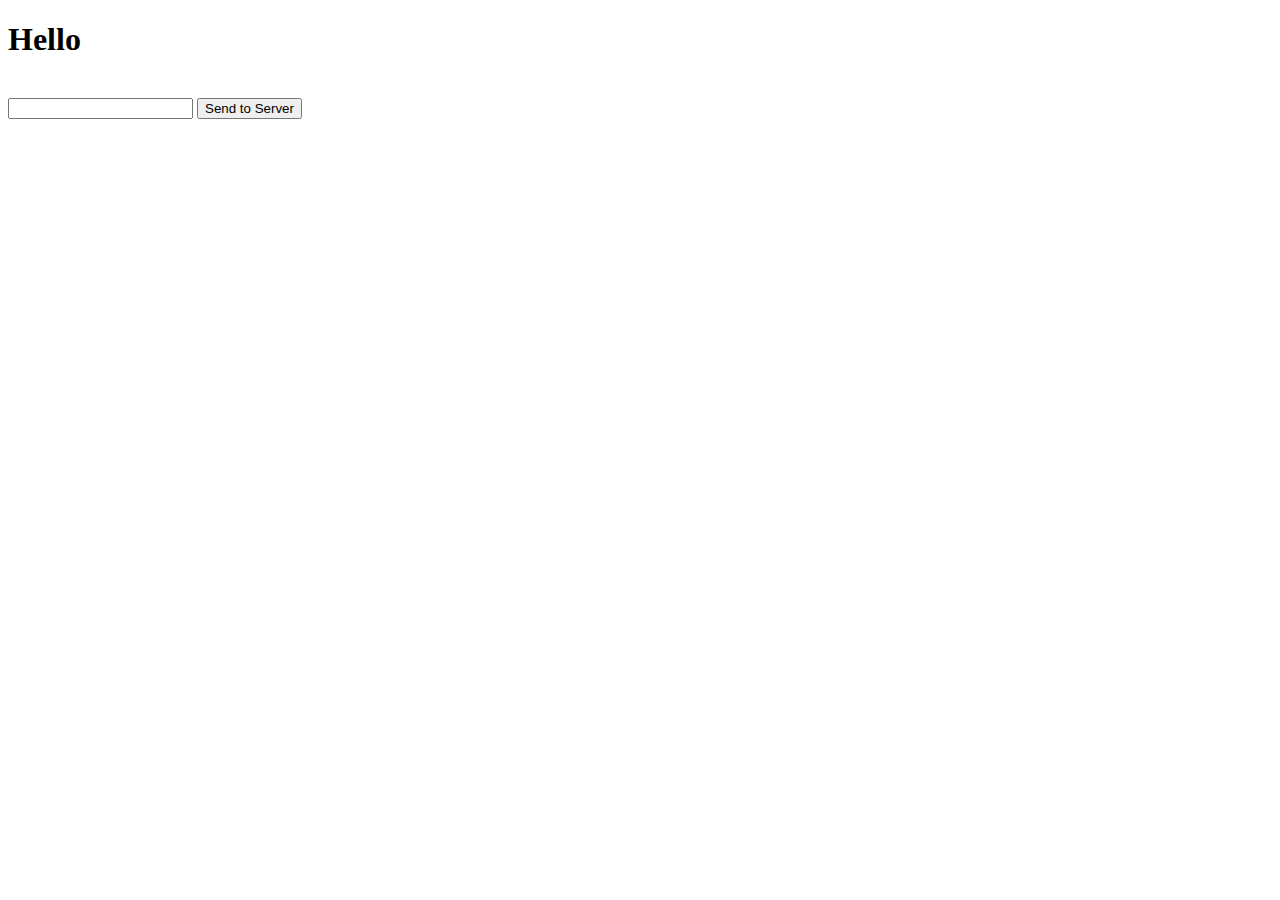
<file: browser_demo/index.html>
<!doctype html>
<head>
<title>Hello, WebEngine</title>
</head>

<body>
<h1>Hello</h1>

<p id="serverMsg"></p>

<br />
<input type="text" id="msg"/> 
<input type="submit" id="send" value="Send to Server"/>

<!-- Load web channel adapter -->
<!--
<script src="qrc:///qtwebchannel/qwebchannel.js"></script>
-->

<script>
var globalTimer = setTimeout(() => {
  if (typeof QWebChannel !== "undefined") {
    clearTimeout(globalTimer);
    console.log("QWebChannel is not null");
    console.log(window.qt.webChannelTransport);

    window.channel = new QWebChannel(window.qt.webChannelTransport,
        (channel) => {
      console.log("Channel initialized", channel);
      // Export channel object.
      //window.channel = channel;

      var dialog = channel.objects.dialog;
      console.log("dialog: ", dialog);

      document.getElementById("send").onclick = function() {
        var msg = document.getElementById("msg").value;
        dialog && dialog.printMessage(msg);
      };
    });
  }
},
  1);
</script>
</body>
</file>
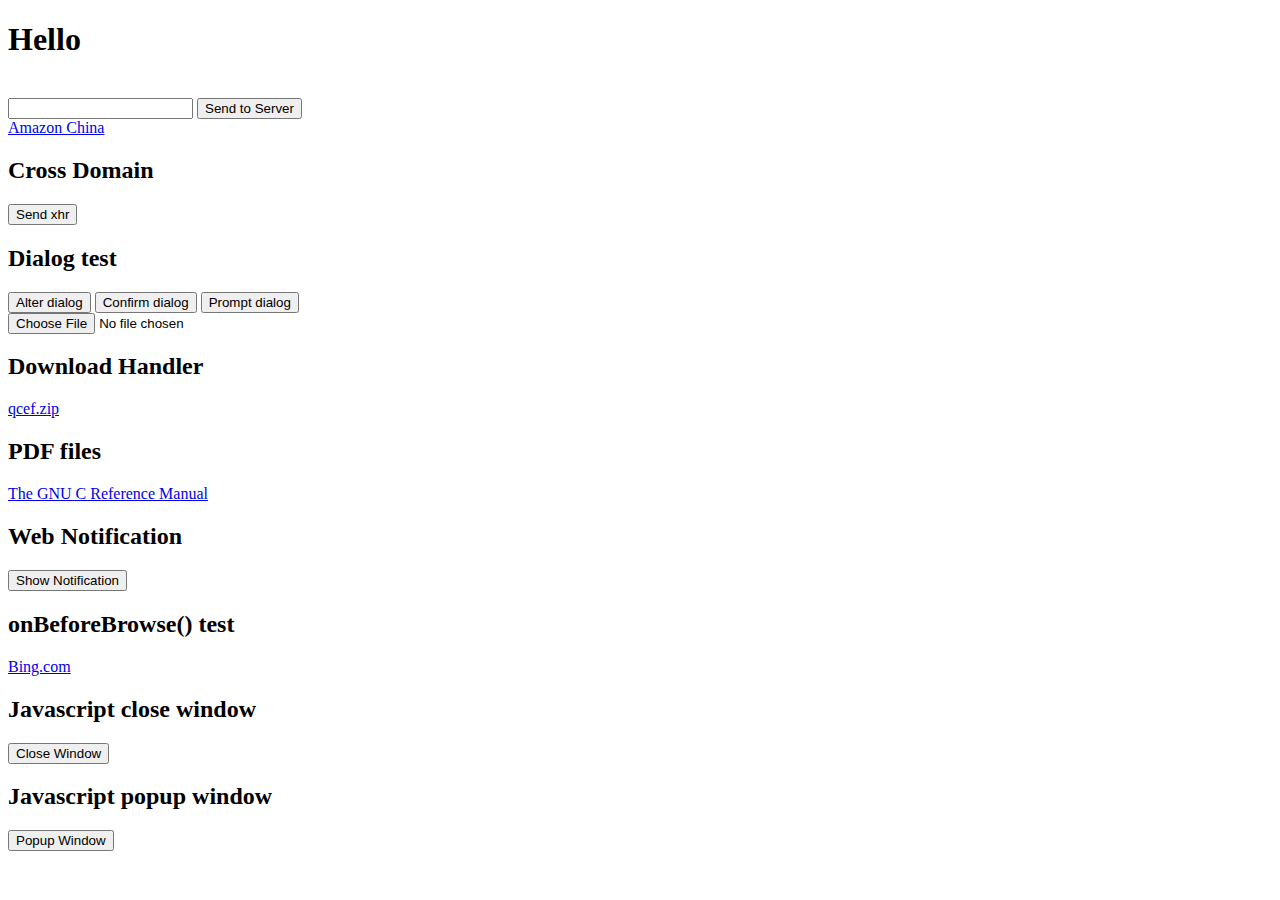
<file: browser_demo/resources/index.html>
<!doctype html>
<head>
    <meta charset="UTF-8"/>
    <title>Hello, CEF</title>
    <link href="https://tower.im/favicon.ico" rel="icon" />
    <link href="qrc://resources/style.css" type="text/css" rel="stylesheet"/>
    <link href="https://cr.deepin.io/gerrit_ui/gwt/chrome/7CF1DE6EF2AABFEFAE4D469A16D60071.cache.css" type="text/css" rel="stylesheet"/>
</head>

<body>
<h1>Hello</h1>

<p id="serverMsg"></p>

<br/>
<input type="text" id="msg"/>
<input type="submit" id="send" value="Send to Server"/>

<div>
    <a href="http://z.cn" title="Amazon CN">Amazon China</a>
</div>

<div>
    <h2>Cross Domain</h2>
    <input type="button" onclick="testCrossDomain()" value="Send xhr">
</div>

<h2>Dialog test</h2>
<div>
    <input type="button" onclick="alert('Alert!');" value="Alter dialog"/>
    <input type="button" onclick="onConfirmButtonClicked();"
           value="Confirm dialog"/>
    <input type="button" onclick="onPromptButtonClicked();"
           value="Prompt dialog"/>
</div>
<div>
    <input type="file" name="fileUpload" value="fileUpload" id="fileUpload">
</div>

<div>
    <h2>Download Handler</h2>
    <a href="https://codeload.github.com/LiuLang/qcef/zip/master">qcef.zip</a>
</div>

<div>
    <h2>PDF files</h2>
    <a href="http://www.gnu.org/software/gnu-c-manual/gnu-c-manual.pdf">The GNU
        C Reference Manual</a>
</div>

<div>
    <h2>Web Notification</h2>
    <input type="button" id="requestNotification"
           onclick="onNotificationButtonClicked()"
           value="Show Notification"/>
</div>

<div>
    <h2>onBeforeBrowse() test</h2>
    <a href="https://bing.com" target="_self">Bing.com</a>
</div>

<div>
    <h2>Javascript close window</h2>
    <input type="button" onclick="closeWindow()" value="Close Window">
</div>

<div>
    <h2>Javascript popup window</h2>
    <input type="button" onclick="popupWindow()" value="Popup Window">
</div>

<script src="qrc://resources/script.js"></script>

</body>
</file>
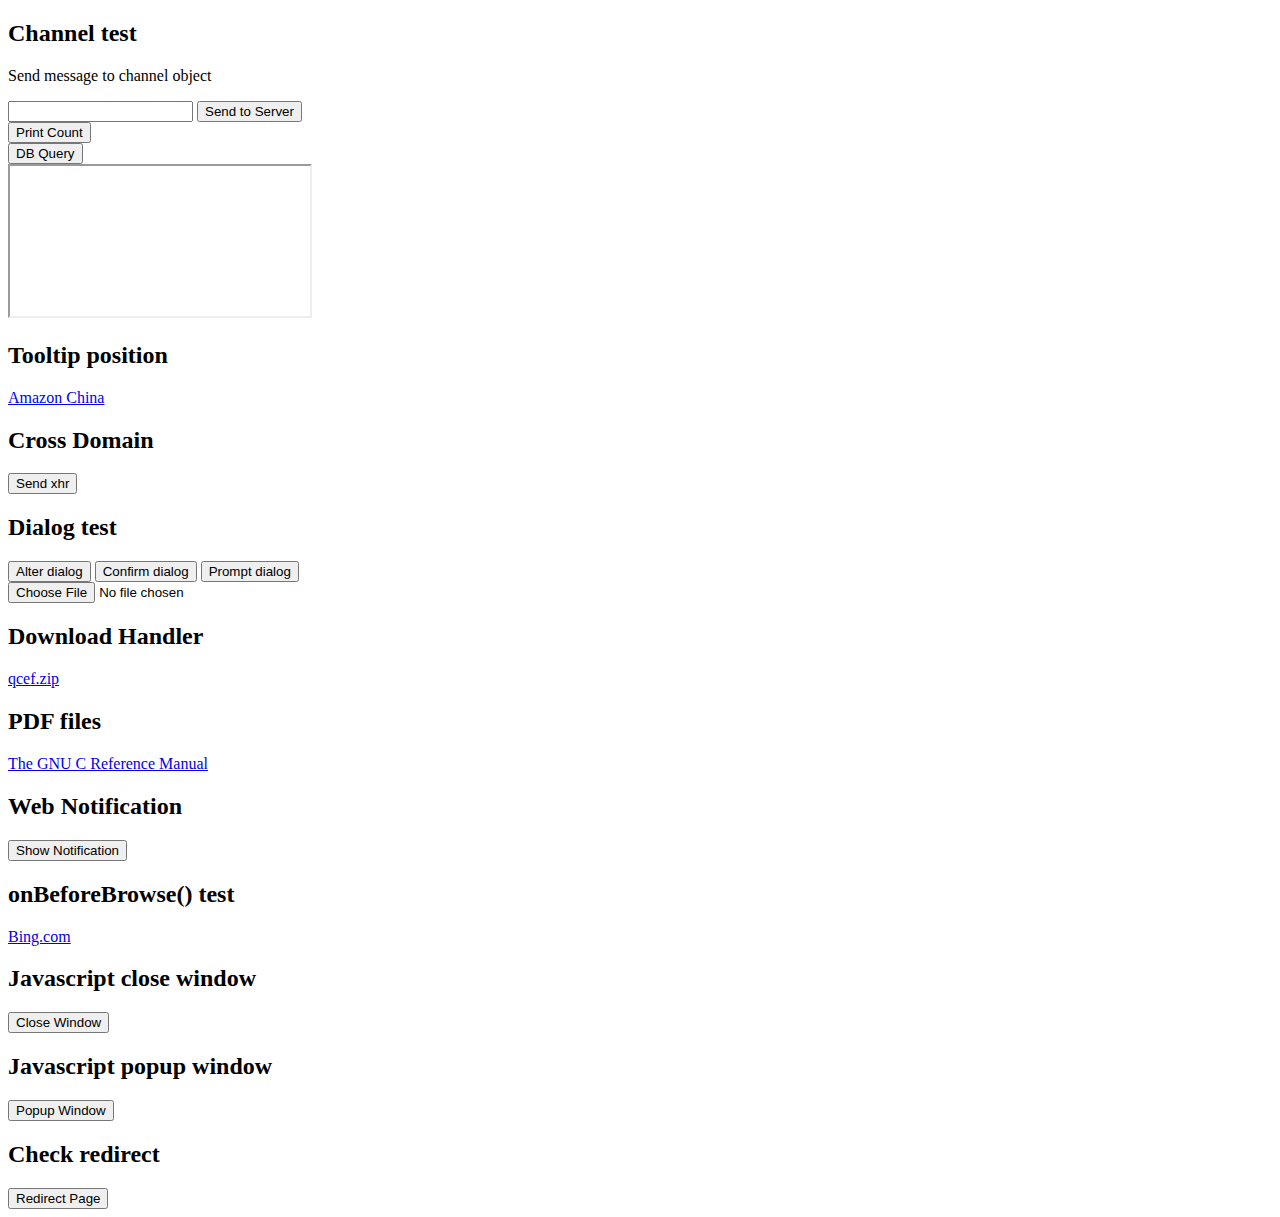
<file: browser_demo/resources/redirect.html>
<!doctype html>
<head>
    <meta charset="UTF-8"/>
    <title>Hello, CEF</title>
    <link href="https://tower.im/favicon.ico" rel="icon"/>
    <link href="qrc://resources/style.css" type="text/css" rel="stylesheet"/>
    <link href="https://cr.deepin.io/gerrit_ui/gwt/chrome/7CF1DE6EF2AABFEFAE4D469A16D60071.cache.css"
          type="text/css" rel="stylesheet"/>
</head>

<body>

<div>
    <h2>Channel test</h2>
    <div>
        <p>Send message to channel object</p>
        <input type="text" id="msg"/>
        <input type="submit" id="send" value="Send to Server"/>
    </div>
    <div>
        <input type="button" onclick="channelCount()" value="Print Count">
    </div>

    <div>
        <input type="button" onclick="execSql()" value="DB Query">
    </div>
</div>

<iframe src="qrc://resources/iframe.html">
    <p>Your browser does not support iframe!</p>
</iframe>

<div>
    <h2>Tooltip position</h2>
    <a href="http://z.cn" title="Amazon CN">Amazon China</a>
</div>

<div>
    <h2>Cross Domain</h2>
    <input type="button" onclick="testCrossDomain()" value="Send xhr">
</div>

<div>
    <h2>Dialog test</h2>
    <div>
        <input type="button" onclick="alert('Alert!');" value="Alter dialog"/>
        <input type="button" onclick="onConfirmButtonClicked();"
               value="Confirm dialog"/>
        <input type="button" onclick="onPromptButtonClicked();"
               value="Prompt dialog"/>
    </div>
</div>

<div>
    <input type="file" name="fileUpload" value="fileUpload" id="fileUpload">
</div>

<div>
    <h2>Download Handler</h2>
    <a href="https://codeload.github.com/LiuLang/qcef/zip/master">qcef.zip</a>
</div>

<div>
    <h2>PDF files</h2>
    <a href="http://www.gnu.org/software/gnu-c-manual/gnu-c-manual.pdf">The GNU
        C Reference Manual</a>
</div>

<div>
    <h2>Web Notification</h2>
    <input type="button" id="requestNotification"
           onclick="onNotificationButtonClicked()"
           value="Show Notification"/>
</div>

<div>
    <h2>onBeforeBrowse() test</h2>
    <a href="https://bing.com" target="_self">Bing.com</a>
</div>

<div>
    <h2>Javascript close window</h2>
    <input type="button" onclick="closeWindow()" value="Close Window">
</div>

<div>
    <h2>Javascript popup window</h2>
    <input type="button" onclick="popupWindow()" value="Popup Window">
</div>

<div>
    <h2>Check redirect</h2>
    <input type="button" onclick="redirectPage()" value="Redirect Page">
</div>

<script src="qrc://resources/script.js"></script>

</body>
</file>
